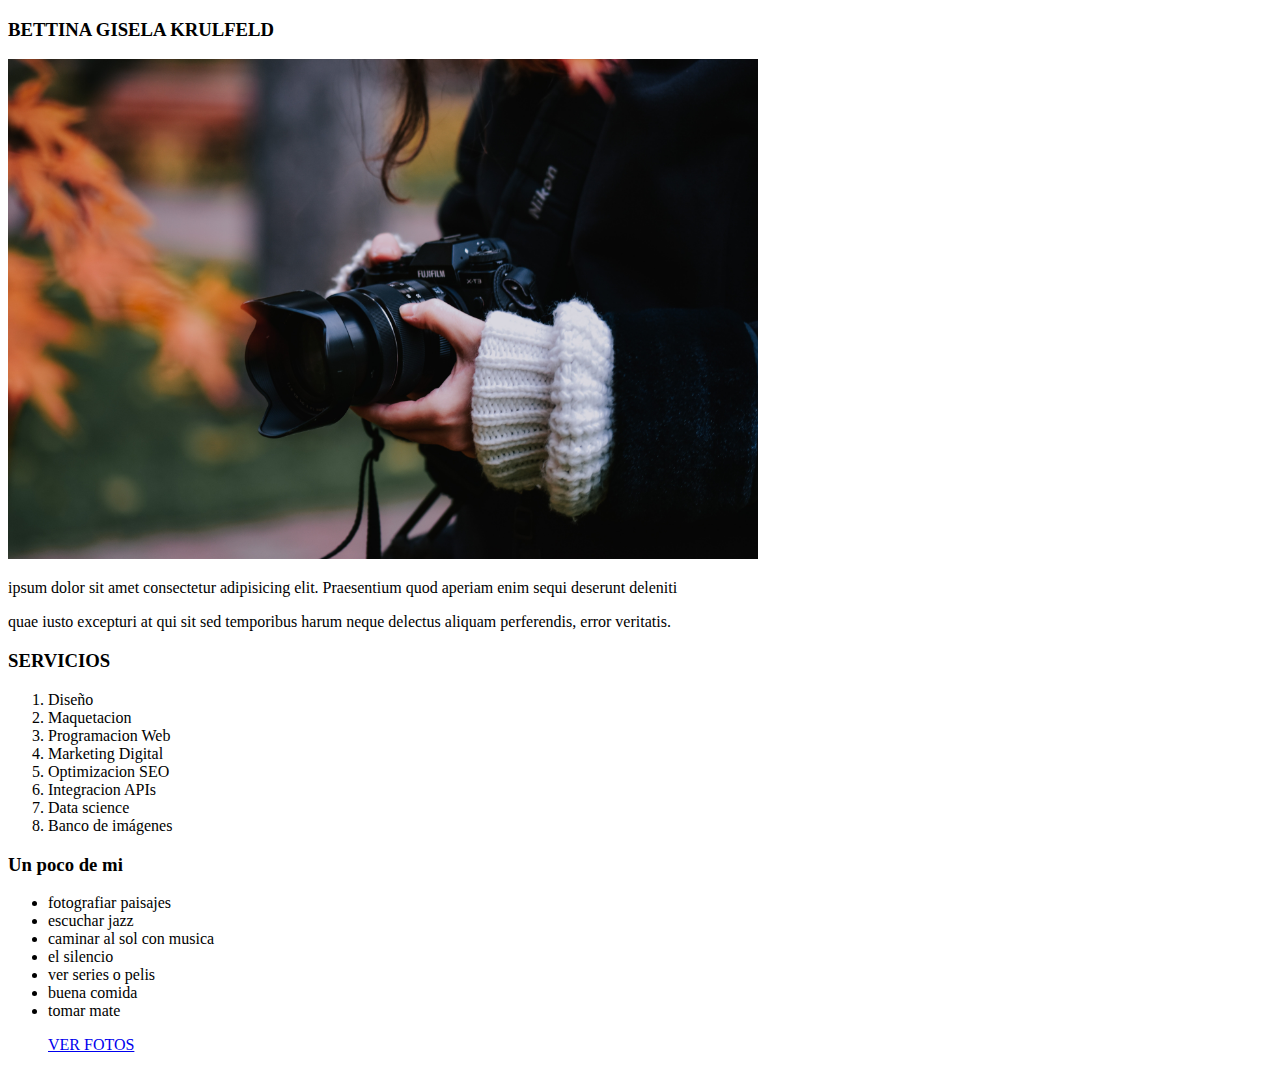
<file: u3/index.html>
<!DOCTYPE html>
<html lang="en">
<head>
    <meta charset="UTF-8">
    <meta http-equiv="X-UA-Compatible" content="IE=edge">
    <meta name="viewport" content="width=device-width, initial-scale=1.0">
    <title>Mi Curriculum</title>
     

</head>
<body>
    <h3>BETTINA GISELA KRULFELD</h3>
    <p><!--por ahora agrego esta img-->
        <img src="IMG/camara.jpg" with=500 height=500 alt="camara">  </p>
   <p>ipsum dolor sit amet consectetur adipisicing elit. Praesentium quod aperiam enim sequi deserunt deleniti</p>
   <p>quae iusto excepturi at qui sit sed temporibus harum neque delectus aliquam perferendis, error veritatis.</p> 
   <h3>SERVICIOS</h3>
   <ol>
   <li>Diseño</li>
   <li>Maquetacion</li>
   <li>Programacion Web</li>
   <li>Marketing Digital</li>
   <li>Optimizacion SEO</li>
   <li>Integracion APIs</li>
   <li>Data science</li>
   <li>Banco de imágenes</li>
 
   </ol>
   <h3>Un poco de mi</h3>
   <ul>
<li>fotografiar paisajes</li>
<li>escuchar jazz</li>
<li>caminar al sol con musica</li>
<li>el silencio</li>
<li>ver series o pelis</li>
<li>buena comida</li>
<li>tomar mate</li>
<p>
<a href="fotos.html" target="_blank">VER FOTOS</a>
</p>
</ul>

</body>
</html>
</file>
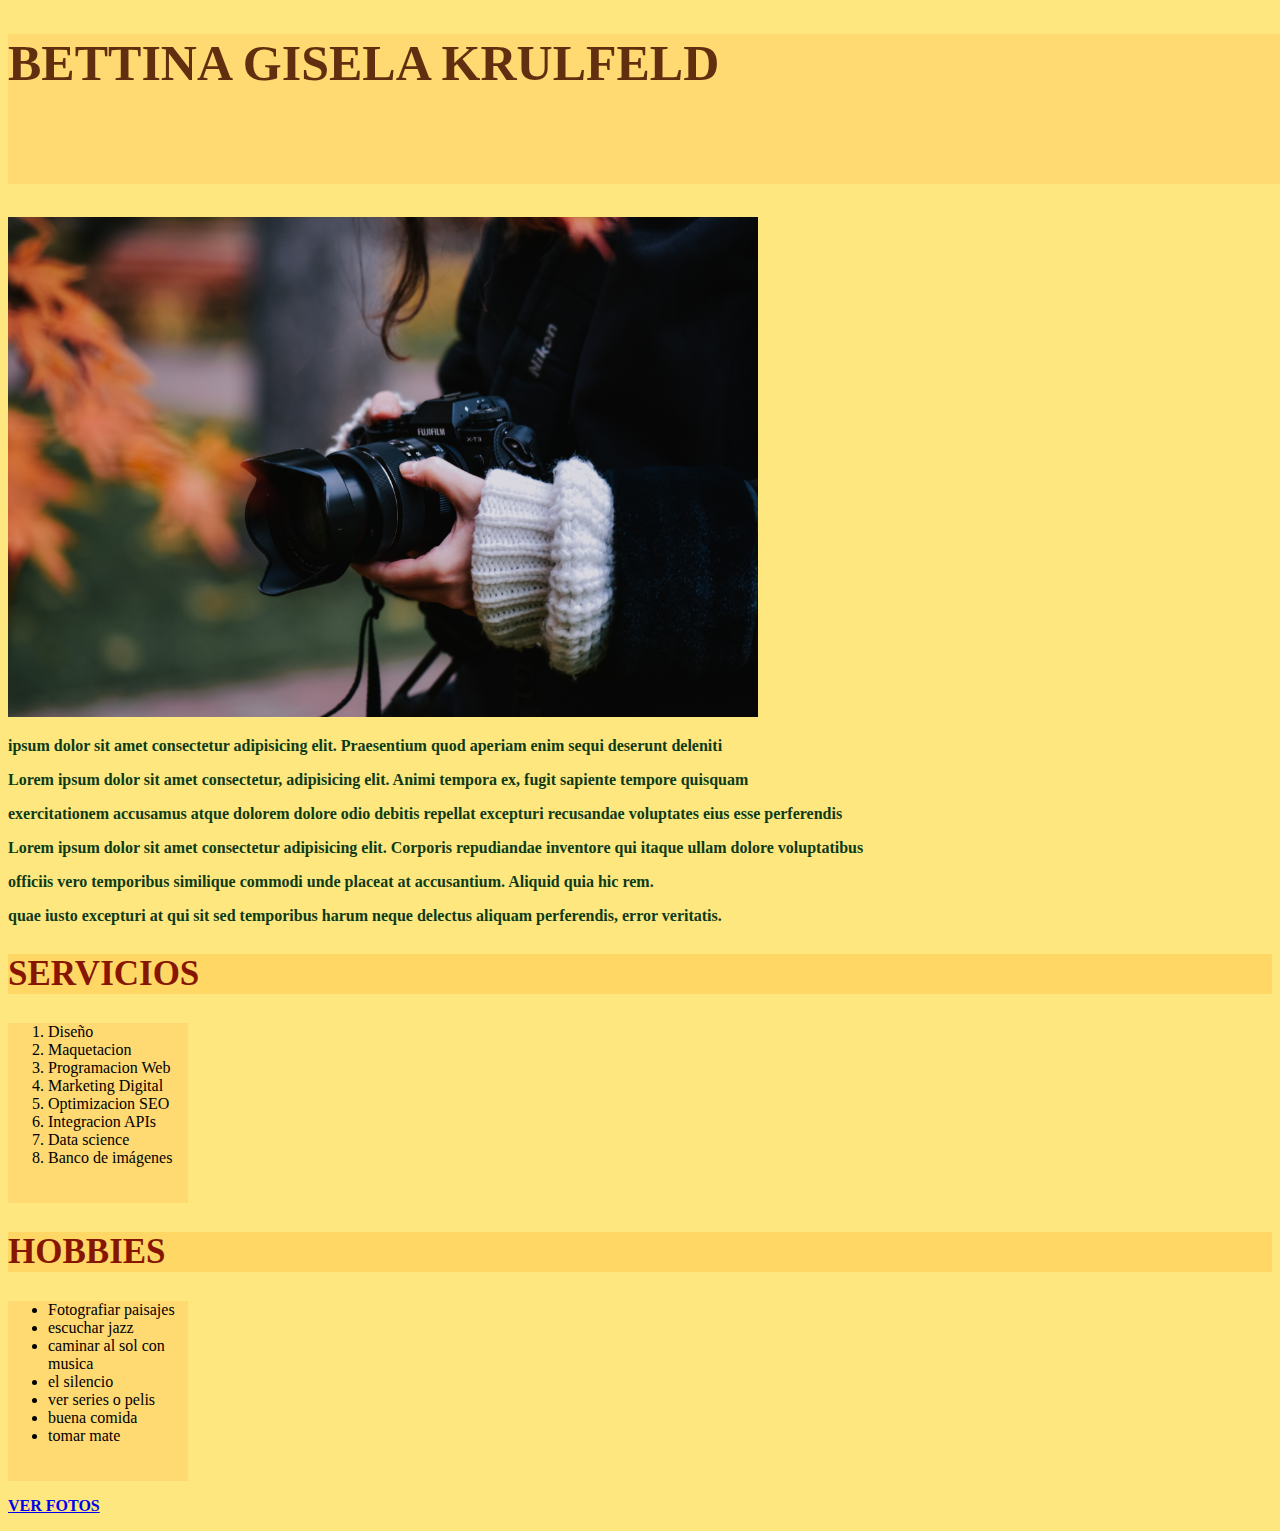
<file: U4/index.html>
<!DOCTYPE html>
<html lang="en">
<head>
    <meta charset="UTF-8">
    <meta http-equiv="X-UA-Compatible" content="IE=edge">
    <meta name="viewport" content="width=device-width, initial-scale=1.0">
    <title>Mi Curriculum</title>
     <link rel="stylesheet" href="estilos.css">

</head>
<body>
    <h1 id="fondoup">BETTINA GISELA KRULFELD</h1>
    <p><!--por ahora agrego esta img-->
        <div>
        <img src="IMG/camara.jpg" with=500 height=500 alt="camara"> 
        </div> </p>
<div>
   <p>ipsum dolor sit amet consectetur adipisicing elit. Praesentium quod aperiam enim sequi deserunt deleniti</p>
   <p>Lorem ipsum dolor sit amet consectetur, adipisicing elit. Animi tempora ex, fugit sapiente tempore quisquam</p> 
   <p>exercitationem accusamus atque dolorem dolore odio debitis repellat excepturi recusandae voluptates eius esse perferendis</p> 
   <p>Lorem ipsum dolor sit amet consectetur adipisicing elit. Corporis repudiandae inventore qui itaque ullam dolore voluptatibus</p> 
   <p>officiis vero temporibus similique commodi unde placeat at accusantium. Aliquid quia hic rem.</p>
   <p>quae iusto excepturi at qui sit sed temporibus harum neque delectus aliquam perferendis, error veritatis.</p> 
</div>
   <h2>SERVICIOS</h2>
   <div class="destacados">
    <ol>
   <li>Diseño</li>
   <li>Maquetacion</li>
   <li>Programacion Web</li>
   <li>Marketing Digital</li>
   <li>Optimizacion SEO</li>
   <li>Integracion APIs</li>
   <li>Data science</li>
   <li>Banco de imágenes</li>
    </div>
   </ol>
   <h2>HOBBIES</h2>
<div class="destacados">
   <ul>
    <li>Fotografiar paisajes</li>
    <li>escuchar jazz</li>
    <li>caminar al sol con musica</li>
    <li>el silencio</li>
    <li>ver series o pelis</li>
    <li>buena comida</li>
    <li>tomar mate</li>
</div>
<p>
<a href="fotos.html" target="_blank">VER FOTOS</a>
</p>
</ul>

</body>
</html>
</file>
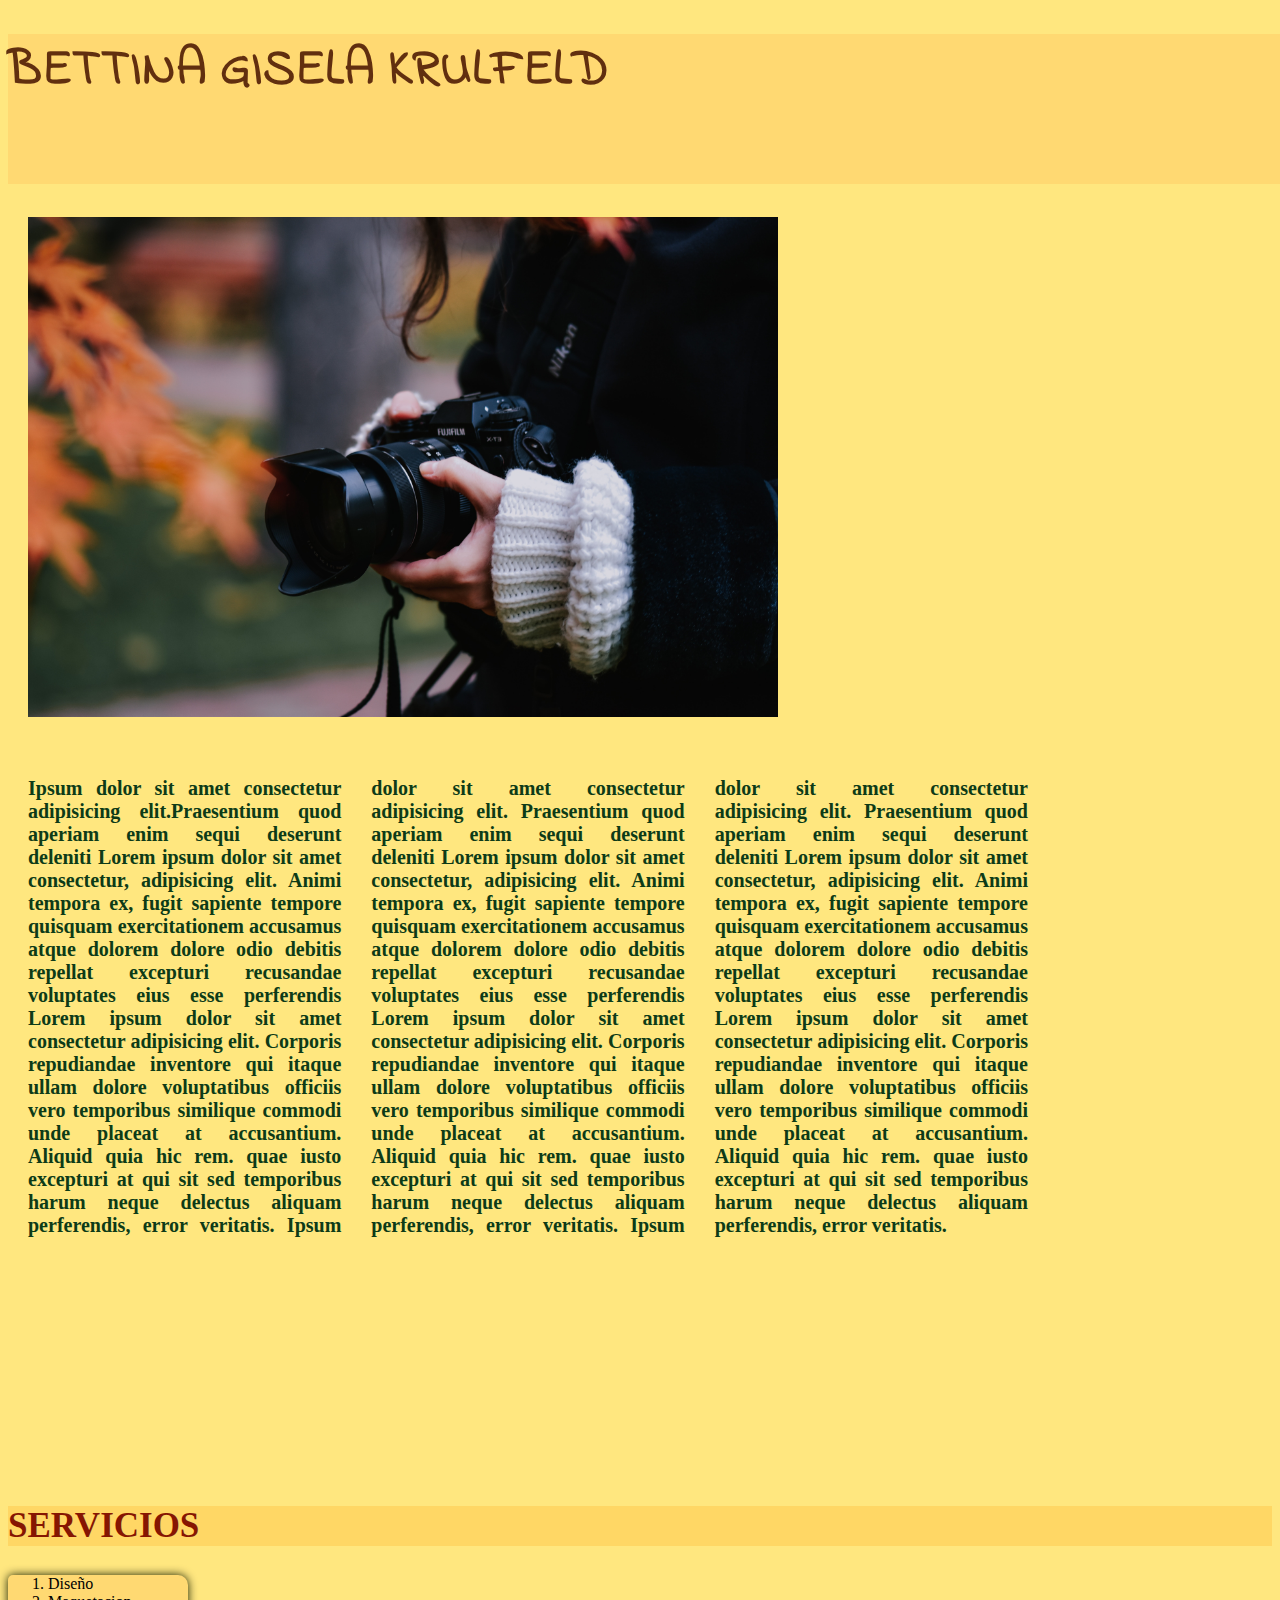
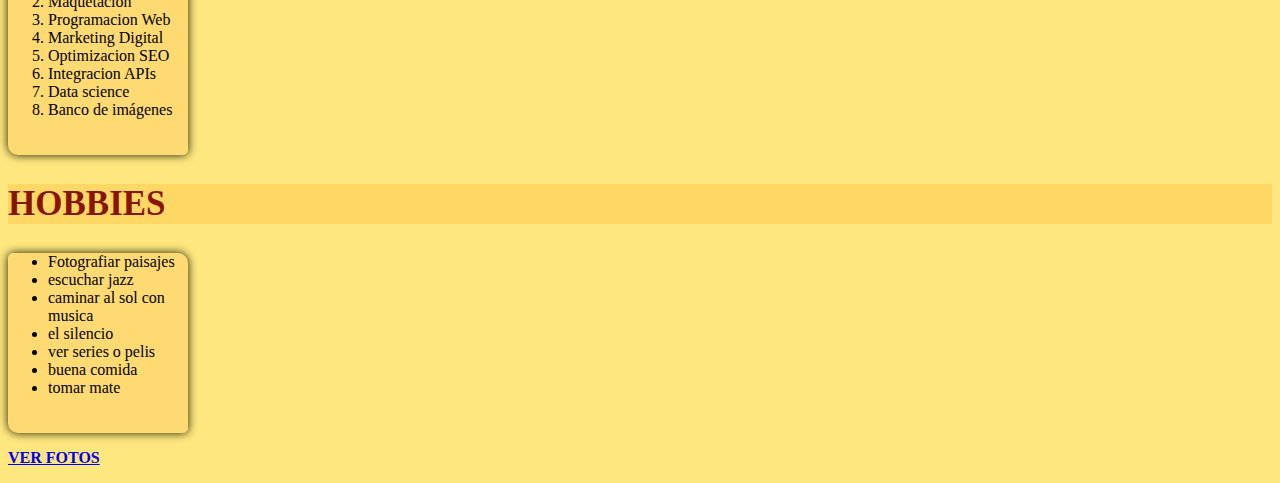
<file: U4P1/index.html>
<!DOCTYPE html>
<html lang="en">
<head>
    <meta charset="UTF-8">
    <meta http-equiv="X-UA-Compatible" content="IE=edge">
    <meta name="viewport" content="width=device-width, initial-scale=1.0">
    <title>Mi Curriculum</title>
<!--TIPO LINKEADA-->
<link rel="preconnect" href="https://fonts.googleapis.com">
<link rel="preconnect" href="https://fonts.gstatic.com" crossorigin>
<link href="https://fonts.googleapis.com/css2?family=Indie+Flower&display=swap" rel="stylesheet">
<!--LIBRERIA ICONO LINKEADO-->
<link rel="stylesheet" href="https://cdnjs.cloudflare.com/ajax/libs/font-awesome/5.15.3/css/all.min.css" integrity="sha512-iBBXm8fW90+nuLcSKlbmrPcLa0OT92xO1BIsZ+ywDWZCvqsWgccV3gFoRBv0z+8dLJgyAHIhR35VZc2oM/gI1w==" crossorigin="anonymous" referrerpolicy="no-referrer" />

<link rel="stylesheet" href="estilos.css">
</head>
<body>
    <h1 id="fondoup">BETTINA GISELA KRULFELD</h1>
   <div class="icono">
    <i class="fab fa-instagram"></i>
    </div>
    <p><!--por ahora agrego esta img-->
        <div class="margenfoto">
        <img src="IMG/camara.jpg" with=500 height=500 alt="camara"> 
        </div> </p>
<div class="caja">
   <p class="textocol">Ipsum dolor sit amet consectetur adipisicing elit.Praesentium quod aperiam enim sequi deserunt deleniti
   Lorem ipsum dolor sit amet consectetur, adipisicing elit. Animi tempora ex, fugit sapiente tempore quisquam
   exercitationem accusamus atque dolorem dolore odio debitis repellat excepturi recusandae voluptates eius esse perferendis
   Lorem ipsum dolor sit amet consectetur adipisicing elit. Corporis repudiandae inventore qui itaque ullam dolore voluptatibus 
   officiis vero temporibus similique commodi unde placeat at accusantium. Aliquid quia hic rem.
   quae iusto excepturi at qui sit sed temporibus harum neque delectus aliquam perferendis, error veritatis. Ipsum dolor sit amet consectetur adipisicing elit. Praesentium quod aperiam enim sequi deserunt deleniti
   Lorem ipsum dolor sit amet consectetur, adipisicing elit. Animi tempora ex, fugit sapiente tempore quisquam
   exercitationem accusamus atque dolorem dolore odio debitis repellat excepturi recusandae voluptates eius esse perferendis
   Lorem ipsum dolor sit amet consectetur adipisicing elit. Corporis repudiandae inventore qui itaque ullam dolore voluptatibus 
   officiis vero temporibus similique commodi unde placeat at accusantium. Aliquid quia hic rem.
   quae iusto excepturi at qui sit sed temporibus harum neque delectus aliquam perferendis, error veritatis. Ipsum dolor sit amet consectetur adipisicing elit. Praesentium quod aperiam enim sequi deserunt deleniti
   Lorem ipsum dolor sit amet consectetur, adipisicing elit. Animi tempora ex, fugit sapiente tempore quisquam
   exercitationem accusamus atque dolorem dolore odio debitis repellat excepturi recusandae voluptates eius esse perferendis
   Lorem ipsum dolor sit amet consectetur adipisicing elit. Corporis repudiandae inventore qui itaque ullam dolore voluptatibus 
   officiis vero temporibus similique commodi unde placeat at accusantium. Aliquid quia hic rem.
   quae iusto excepturi at qui sit sed temporibus harum neque delectus aliquam perferendis, error veritatis.</p>
</div>

   <h2>SERVICIOS</h2>
   <div class="destacados">
    <ol>
   <li>Diseño</li>
   <li>Maquetacion</li>
   <li>Programacion Web</li>
   <li>Marketing Digital</li>
   <li>Optimizacion SEO</li>
   <li>Integracion APIs</li>
   <li>Data science</li>
   <li>Banco de imágenes</li>
    </div>
   </ol>
   <h2>HOBBIES</h2>
<div class="destacados">
   <ul>
    <li>Fotografiar paisajes</li>
    <li>escuchar jazz</li>
    <li>caminar al sol con musica</li>
    <li>el silencio</li>
    <li>ver series o pelis</li>
    <li>buena comida</li>
    <li>tomar mate</li>
</div>

<p>
<a href="fotos.html" target="_blank">VER FOTOS</a>
</p>
</ul>

</body>
</html>
</file>
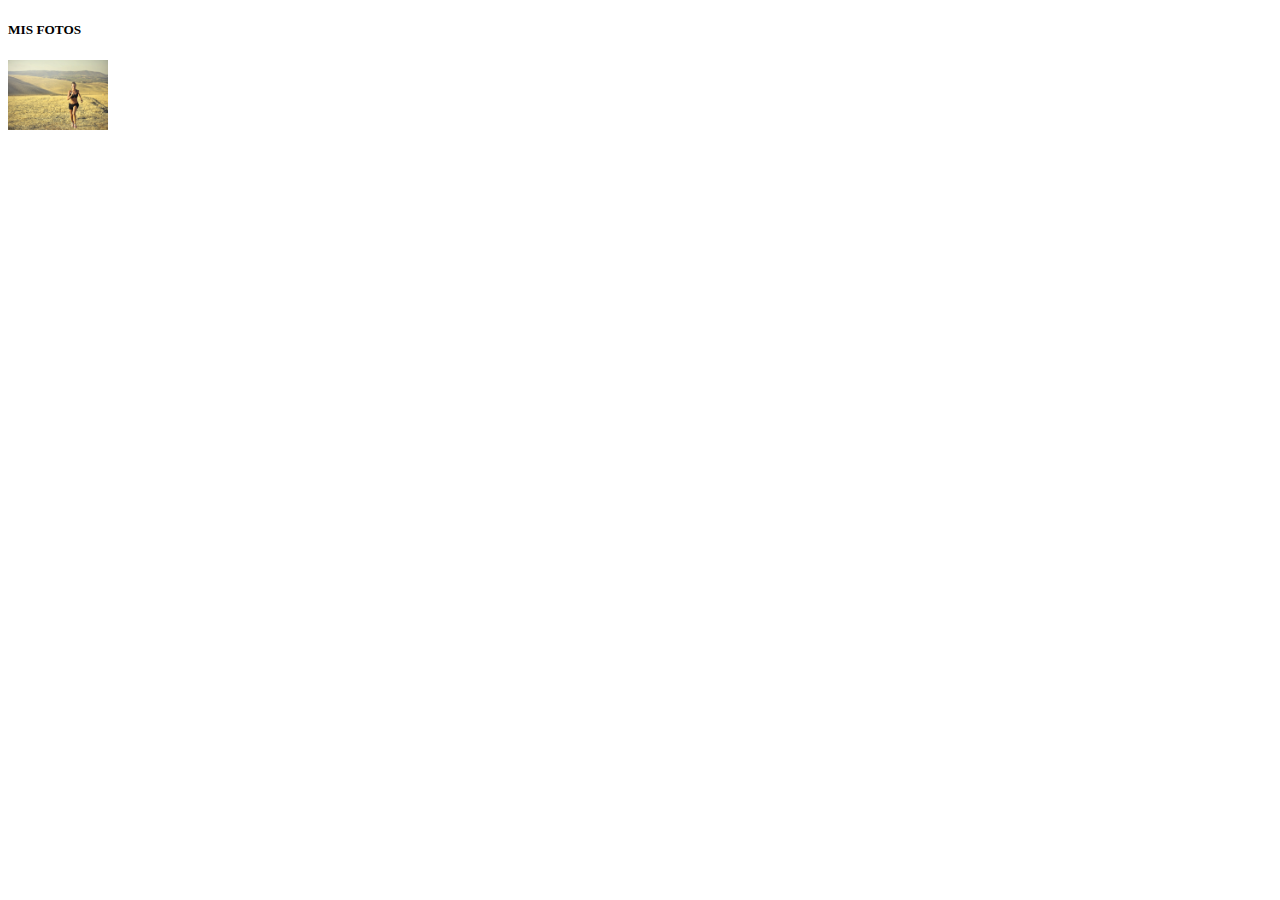
<file: u3/fotos.html>
<!DOCTYPE html>
<html lang="en">
<head>
    <meta charset="UTF-8">
    <meta http-equiv="X-UA-Compatible" content="IE=edge">
    <meta name="viewport" content="width=device-width, initial-scale=1.0">
    <title>AcercadeMi</title>
</head>
<body>
    <h5>MIS FOTOS</h5>
    <img src="IMG/gym.jpeg" width=100 hight=100 alt="gym">
</body>
</html>
</file>
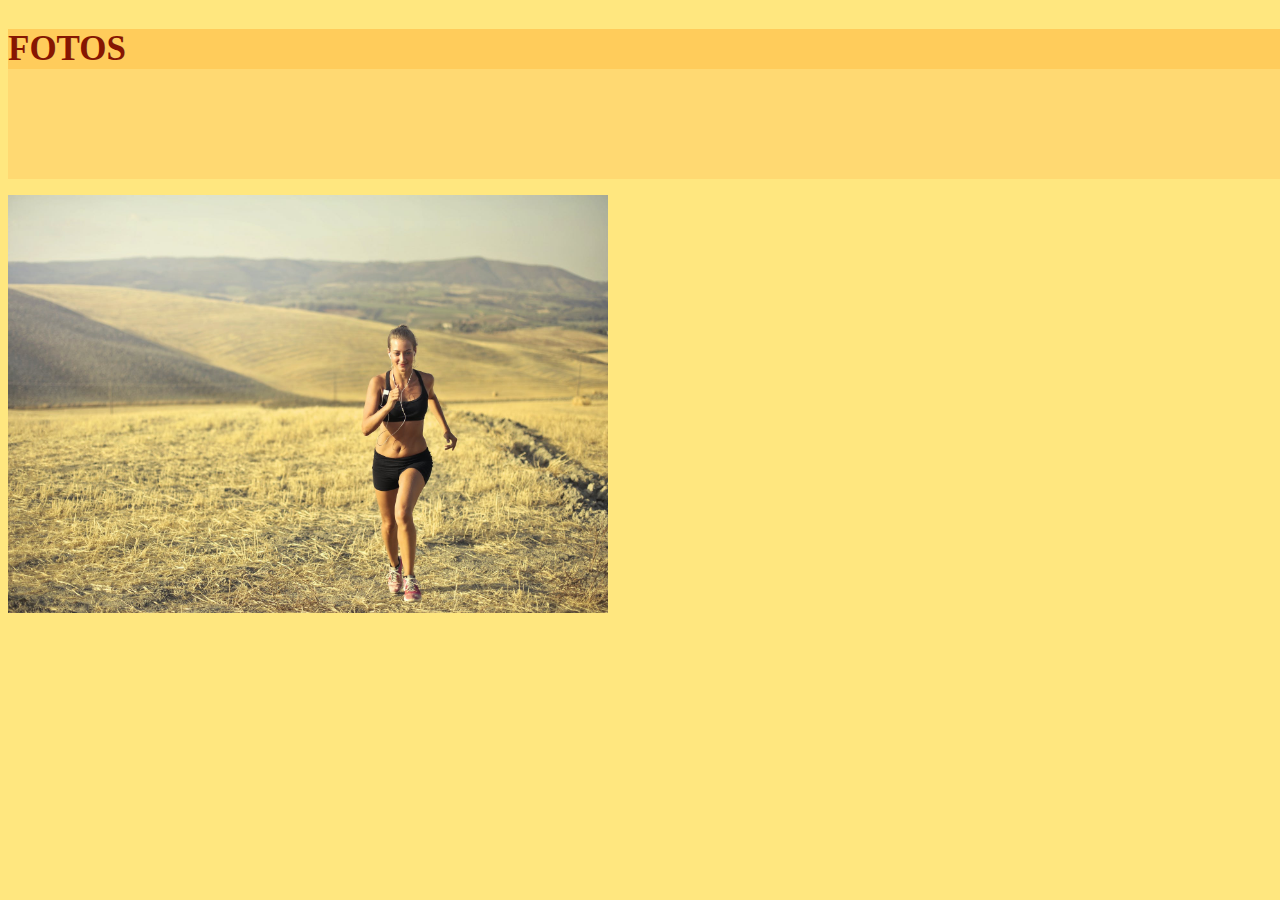
<file: U4/fotos.html>
<!DOCTYPE html>
<html lang="en">
<head>
    <meta charset="UTF-8">
    <meta http-equiv="X-UA-Compatible" content="IE=edge">
    <meta name="viewport" content="width=device-width, initial-scale=1.0">
    <title>AcercadeMi</title>
    <link rel="stylesheet" href="estilos.css">
</head>
<body>
<div id="fondoup">
    <h2>FOTOS</h2>
    
</div>
<p></p>
    <img src="IMG/gym.jpeg" width=600 hight=600 alt="gym">
</body>
</html>
</file>
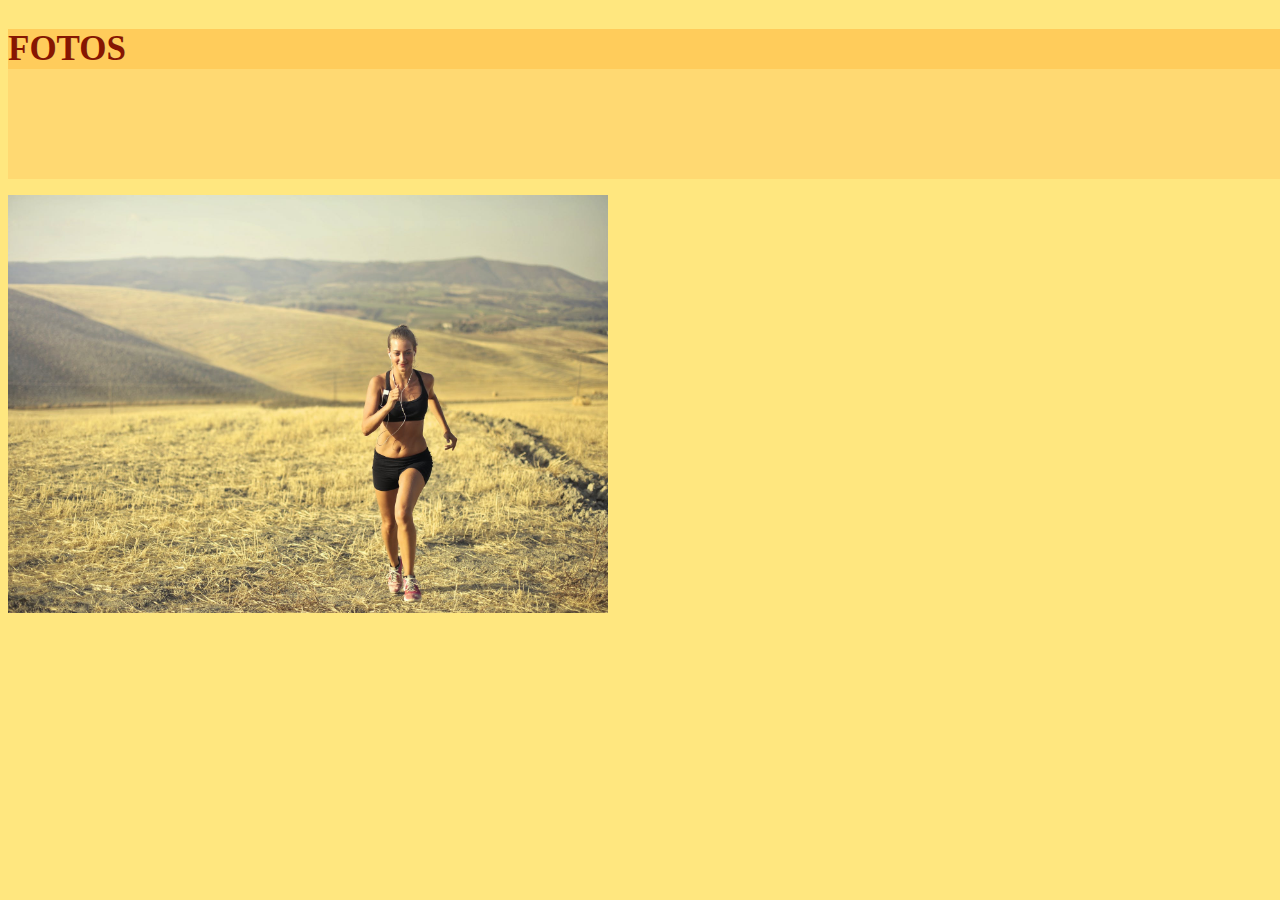
<file: U4P1/fotos.html>
<!DOCTYPE html>
<html lang="en">
<head>
    <meta charset="UTF-8">
    <meta http-equiv="X-UA-Compatible" content="IE=edge">
    <meta name="viewport" content="width=device-width, initial-scale=1.0">
    <title>AcercadeMi</title>
    <link rel="stylesheet" href="estilos.css">
</head>
<body>
<div id="fondoup">
    <h2>FOTOS</h2>
    
</div>
<p></p>
    <img src="IMG/gym.jpeg" width=600 hight=600 alt="gym">
    
</body>
</html>
</file>
<file: U4/estilos.css>
p{

    color: rgb(13, 59, 23);
    font-size: 20 px;
    font-weight: 600;

    }

    h2{
background-color: rgba(255, 153, 0, 0.2);
font-size: 35px;
color:rgb(134, 22, 2);
    }
     

.destacados{
    width: 180px;
    height: 180px;
    background-color: rgba(255, 102, 0, 0.1);
}

body{
    background-color:rgba(255, 208, 0, 0.5);
}

h1{
    color:rgba(80, 28, 4, 0.9);
    font-size: 50px;
    
}

#fondoup{
    width: 1600px;
    height: 150px;
    background-color: rgba(255, 102, 0, 0.1);
}
</file>
<file: U4P1/estilos.css>
p{

    color: rgb(13, 59, 23);
    font-size: 20 px;
    font-weight: 600;

    }

    h2{
background-color: rgba(255, 153, 0, 0.2);
font-size: 35px;
color:rgb(134, 22, 2);
    }
     

.destacados{
    width: 180px;
    height: 180px;
    background-color: rgba(255, 102, 0, 0.1);
    border-radius: 5px 10px 5px;
    box-shadow: rgb(21, 29, 1) 0 0 10px;
}

body{
    background-color:rgba(255, 208, 0, 0.5);
}

h1{
    color:rgba(80, 28, 4, 0.9);
    font-size: 50px;
    font-family: 'Indie Flower', cursive;
    
}

#fondoup{
    width: 1600px;
    height: 150px;
    background-color: rgba(255, 102, 0, 0.1);
}

.textocol{
    column-count: 3;
    column-gap: 30px;
    font-size: 20px;
    text-align: justify;
    
}
.icono{
    color:blueviolet;
     

}
.caja{
    width:1000px;
    height:700px;
    padding: 20px;
    
}

.margenfoto{
    margin-left: 20px;
}
</file>
